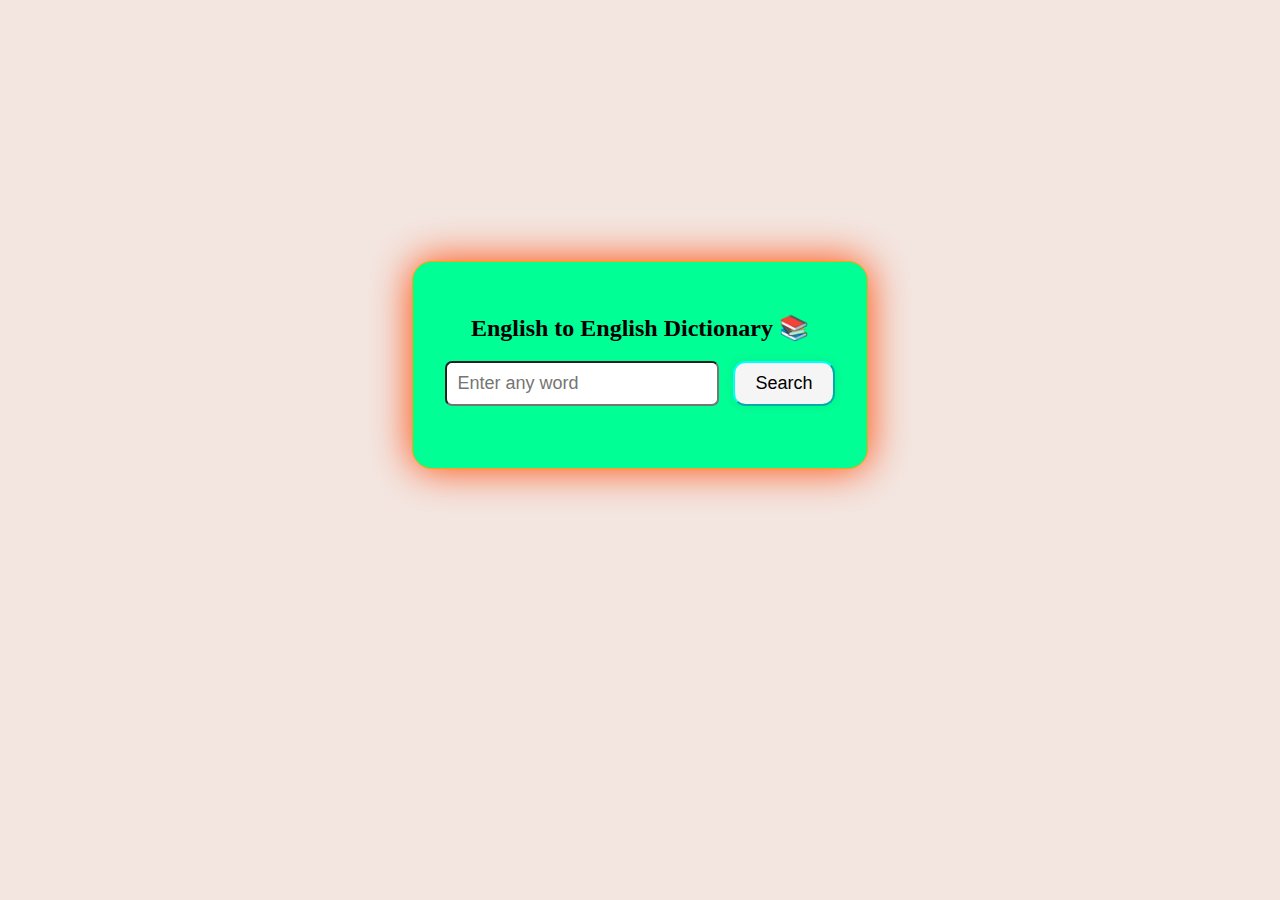
<file: index.html>
<!DOCTYPE html>
<html>
<head>
  <link rel:icon href="https://img.freepik.com/premium-photo/gold-letter-d_2227-948.jpg?w=360" type="image/x-icon">
  <link rel="stylesheet" href="dictionary.css">
  <title>English to English</title>
</head>
<body>
  <div class="content">
  <h2>English to English Dictionary &#128218;</h2>
  <input type="text" id="wordInput" placeholder="Enter any word">
  <button onclick="searchWord()">Search</button>
  <div id="result"></div>
</div>
<script src="dictionary.js"></script>
</body>
</html>
</file>
<file: dictionary.css>
/**Whole body**/
 body {
    margin: 0;
    height: 70vh;
    font-family: 'Times New Roman', Times, serif, sans-serif;
    text-align: center;                
    margin-top: 50px;
    display: flex;
    background-color: rgb(243, 230, 225);
    justify-content: center;
    align-items: center;
    text-align: center;
  }
  .content{
    background-color: rgb(0, 255, 149);
    border-radius: 20px;
    border: 1px solid orange;
    padding:2rem;
    box-shadow: 0px 0px 40px rgb(255, 69, 0);
    animation: neonGlow-content infinite alternate;
  }
  input {
    border-radius: 7px;
    padding: 10px;
    font-size: 18px;
    width: 250px;
  }
  button {
    padding: 10px 20px;
    font-size: 18px;
    margin-left: 10px;
    border-radius: 12.5px;
    border-color: aqua;
    background-color: rgb(245, 245, 245);
    box-shadow: 0px 0px 10px rgba(65, 63, 63, 0.1);
  }
  button:hover {
    background-color: aqua;
    border-radius: 10px;
    box-shadow: 0px 0px 2px rgb(68, 68, 68);
    color: white;
    transform: scale(1.05);
  }
  #result {
    margin-top: 30px;
    font-size: 20px;
    color: #333;
  }
</file>
